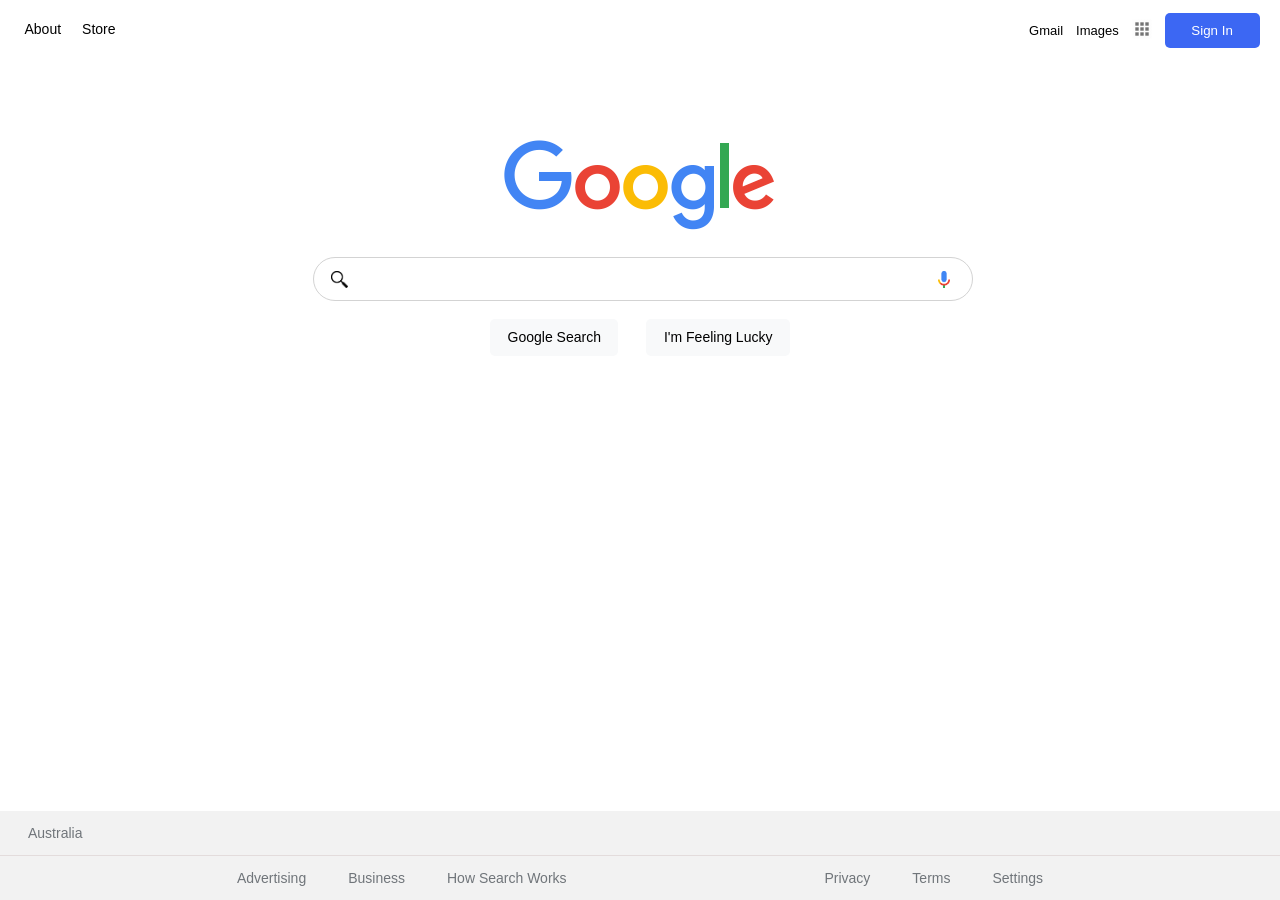
<file: index.html>
<!DOCTYPE html>
<html>
<title>Google Home Page</title>
<link rel="stylesheet" type="text/css" href="stylesheet.css">
<body>
    <header>
        <div class="header_left">
            <div class= "header_left_item">About</div>
            <div class= "header_left_item">Store</div>
        </div>
        <div class="header_right">
            <div class="header_right_item">Gmail</div>
            <div class="header_right_item">Images</div>
            <div class="header_right_item"><img src="grid_icon.png" width="20" height="20"></div>
            <div class="header_right_item"><input type="button" value="Sign In" class="sign_in"></div>
        </div>
    </header>
    <main>
        <div class="google_logo"><img src="googlelogo_color_272x92dp.png" alt="google logo"></div>
        <div class = "search">
            <div class="magnifying_glass"><img src="1200px-Magnifying_glass_icon.svg.png" alt="magnifying glass" width="17" height="17"></div>
            <div class="search_bar"><input type="text" id="search_bar" name="google search"></div>
            <div class="mic_logo"><img src="1200px-Google_mic.svg.png" alt="mic logo" width="12" height="17"></div>
        </div>
        <div class="button">
            <input type="button" value="Google Search" class="Google_Search">
            <input type="button" value="I'm Feeling Lucky" class="Lucky">
        </div>
    </main>
    <footer class="footer">
        <div class="footer1">Australia</div>
        <div class="footer2">
            <div class="footer2_1">
                <div class="footer2_items">Advertising</div>
                <div class="footer2_items">Business</div>
                <div class="footer2_items">How Search Works</div>
            </div>
            <div class="footer2_2">
                <div class="footer2_items">Privacy</div>
                <div class="footer2_items">Terms</div>
                <div class="footer2_items">Settings</div>
            </div>
        </div>
    </footer>
</body> 
</html>
</file>
<file: stylesheet.css>
body {
    font-family: arial, sans-serif;
    font-size: 14px;
}
.header_left {
    display: flex;
    justify-content: center;
    align-items: center;
    position: fixed;
    top: 0;
    left: 1em;
}
.header_right {
    display: flex;
    justify-content: center;
    align-items: center;
    position: fixed;
    top: 0;
    right: 1em;
}
.header_left_item {
    padding: 1.5em .75em 1.5em .75em;
}
.header_right_item {
    font-size: 13px;
    padding: 1em .5em 1em .5em;
}
.sign_in {
    background-color: rgb(60, 103, 243);
    color: white;
    padding: .75em 2em .75em 2em;
    border-radius: 5px;
    border: none;
}
.google_logo {
    display: flex;
    justify-content: center;
    margin-top: 10em;
}
.search {
    display: flex;
    justify-content: center;
    margin-top: 1.75em;
}
#search_bar:hover{
    box-shadow: 0px 0px 3px 1px lightgrey;
}
.magnifying_glass {
    padding: 1em 0 1em 0;
    position: relative;
    left: 2.5em;
    border: none;
}
#search_bar {
    font-size: 14px;
    font-family: arial, sans-serif;
    border-radius: 25px;
    border: .5px solid lightgrey;
    height: 3em;
    line-height: 1em;
    padding: 0 3.5em 0 3.5em;
    outline: none;
    width: 40em;
}
.mic_logo{
    padding: 1em 0 1em 0;
    position: relative;
    right: 2.5em;
    border: none;
}
.button {
    display: flex;
    justify-content: center;
}
.Google_Search, .Lucky{
    font-family: Arial, Helvetica, sans-serif;
    font-size: 14px;
    margin: 1em 1em 0 1em;
    padding: .75em 1.25em .75em 1.25em;
    background-color:#f8f9fa;
    border: none;
    border-radius: 5px;
}
.Google_Search:hover, .Lucky:hover{
    box-shadow: 0px 0px 3px 1px lightgray;
    border: rgb(194, 194, 194);
}
.footer{
    position: fixed;
    bottom: 0;
    left: 0;
    width: 100%;
}
.footer1{
    width: 100%;
    background-color:#f2f2f2;
    color: #70757a;
    padding: 1em 0 1em 2em;
    width: 100%;
}
.footer2{
    display: flex;
    flex-wrap: wrap;
    justify-content:space-evenly;
    width: 100%;
    background-color:#f2f2f2;
    border-top: 1px solid rgba(214, 202, 202, 0.54);
}
.footer2_1{
    display: flex;
    justify-content: flex-start;
}
.footer2_2{
    display: flex;
    justify-content: flex-end;;
}
.footer2_items {
    padding: 0 1em 0 1em;
    margin: 1em .5em 1em .5em;
    color: #70757a;
}
</file>
